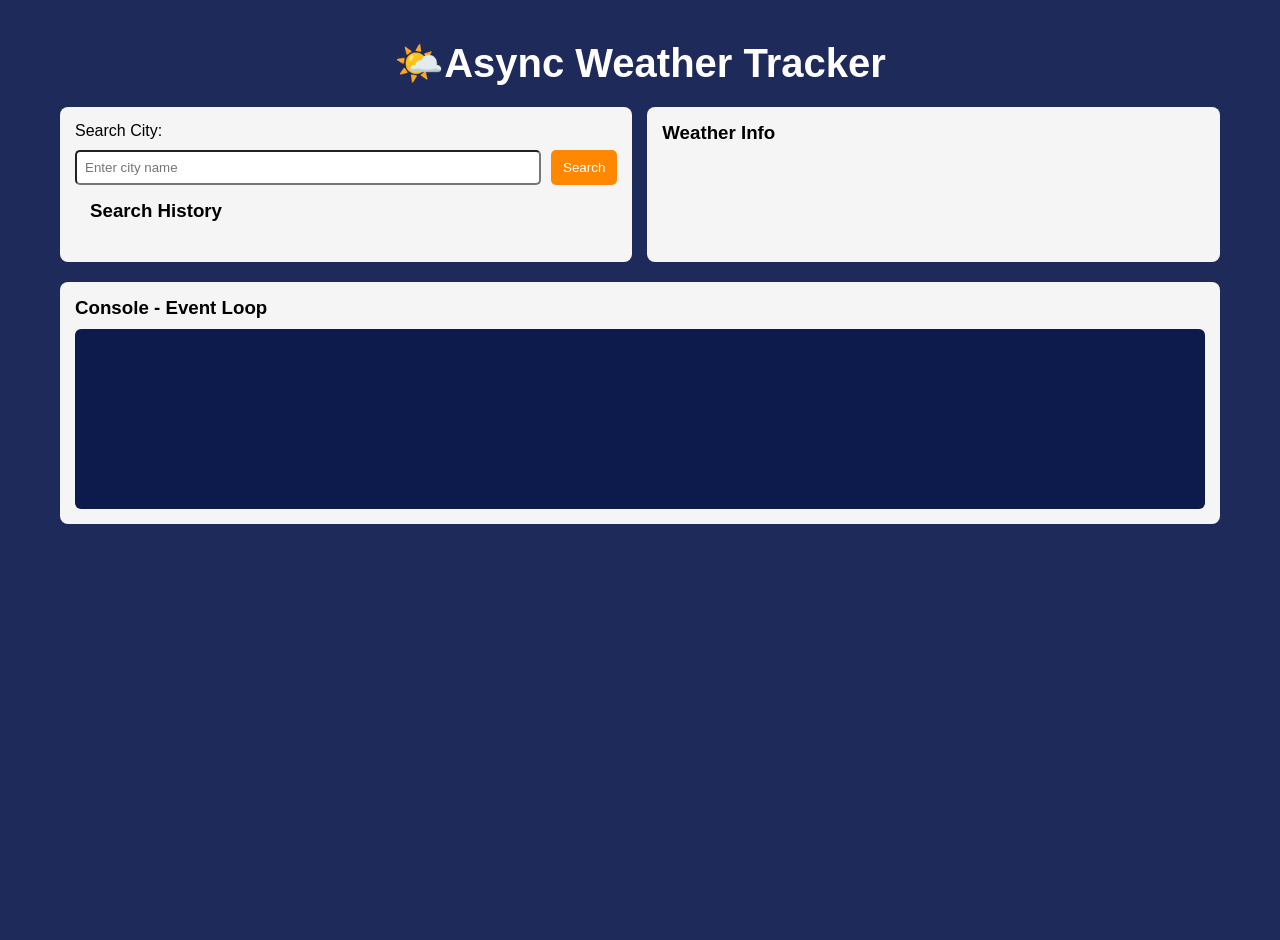
<file: web dev/project/index.html>
<!doctype html>
<html lang="en">
  <head>
    <meta charset="UTF-8" />
    <meta name="viewport" content="width=device-width, initial-scale=1.0" />
    <title>Async Weather Tracker</title>
    <link rel="stylesheet" href="style.css" />
  </head>

  <body>
    <div class="bg-container">
      <div class="head">
        <h1>🌤️Async Weather Tracker</h1>

        
        <div class="box1">
       
          <div class="left">
            
            <div class="weather_form">
              <form id="weatherform">
                <label for="city">Search City:</label>

                <div class="search-row">
                  <input
                    type="text"
                    id="city"
                    placeholder="Enter city name"
                    autoocomplete="off"
                    required

                  />
                  <input type="submit" value="Search" />
                </div>
              </form>
              <div class="search-history">
                <h3>Search History</h3>
                <div id="searchHistory"></div>
              </div>
            </div>
          </div>

          
          <div class="weather-info">
            <h3>Weather Info</h3>
            <div class="info"></div>
          </div>
        </div>

        
        <div class="box-3">
          <div class="console">
            <h3>Console - Event Loop</h3>
            <div class="bluebox" id="consoleBox"></div>
          </div>
        </div>
      </div>
    </div>

    <script src="script.js"></script>
  </body>
</html>
</file>
<file: web dev/project/style.css>
* {
  margin: 0;
  padding: 0;
  box-sizing: border-box;
  font-family: Arial, sans-serif;
}

body {
  background: #1e2a5a;
  min-height: 100vh;
}

.bg-container {
  max-width: 1200px;
  margin: 20px auto;
  padding: 20px;
  min-height: 100vh;
}

h1 {
  text-align: center;
  color: white;
  margin-bottom: 20px;
  font-size: 2.5em;
}

.box1 {
  display: flex;
  gap: 15px;
  margin-bottom: 20px;
}

.left {
  width: 50%;
  display: flex;
  flex-direction: column;
  gap: 15px;
}

.weather-info {
  width: 50%;
  background: #f5f5f5;
  padding: 15px;
  border-radius: 8px;
}

.weather_form,
.search-history,
.console {
  background: #f5f5f5;
  padding: 15px;
  border-radius: 8px;
}

.search-row {
  display: flex;
  gap: 10px;
  margin-top: 10px;
}

.search-row input[type="text"] {
  flex: 1;
  padding: 8px;
  border-radius: 5px;
}

.search-row input[type="submit"] {
  padding: 8px 12px;
  background: rgb(255, 136, 0);
  border: none;
  color: white;
  cursor: pointer;
  border-radius: 5px;
}

#searchHistory {
  margin-top: 10px;
}

#searchHistory button {
  margin: 5px;
  padding: 10px 20px;
  background: rgb(255, 136, 0);
  border: none;
  border-radius: 12px;
  color: white;
}

.info p {
  padding: 8px;
  margin-bottom: 5px;
  background: #eee;
  border-left: 4px solid rgb(255, 136, 0);
}

.box-3 {
  margin-top: 10px;
}

.console {
  padding: 15px;
}

.bluebox {
  margin-top: 10px;
  background: #0d1b4c;
  padding: 15px;
  border-radius: 6px;
  color: #cbd5ff;
  font-family: monospace;
  font-size: 14px;
  min-height: 180px;
}

.bluebox p {
  margin: 6px 0;
  display: flex;
  align-items: center;
  gap: 10px;
}

.bluebox p span {
  background: #4a6cf7;
  color: white;
  font-size: 12px;
  padding: 2px 6px;
  border-radius: 4px;
}
</file>
